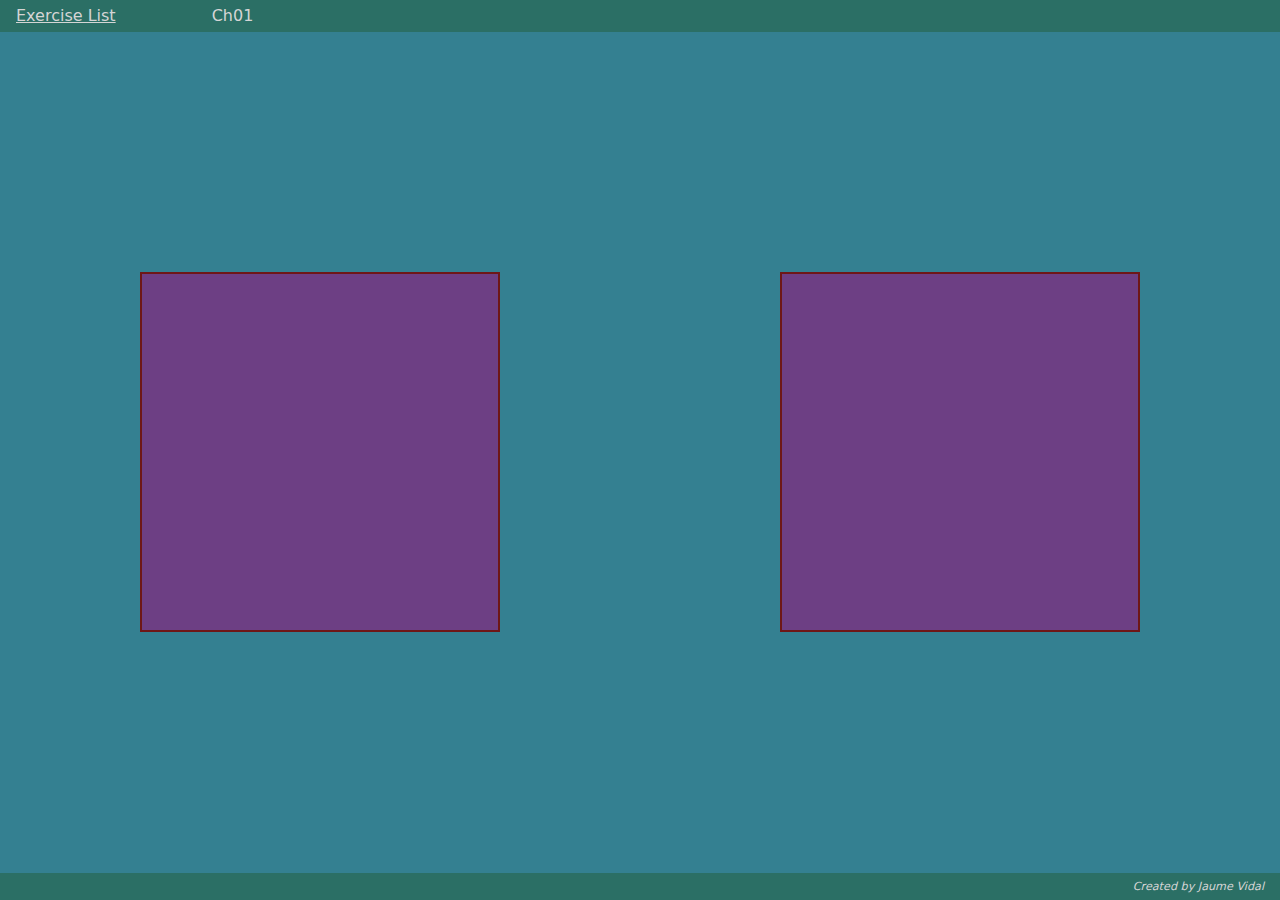
<file: Ch01/index.html>
<!DOCTYPE html>
<html lang="en">

<head>
  <meta charset="UTF-8">
  <meta http-equiv="X-UA-Compatible" content="IE=edge">
  <meta name="viewport" content="width=device-width, initial-scale=1.0">
  <title>Ch01</title>
  <link rel="stylesheet" href="./css/main.css">
  <script src="./js/index.js" defer></script>
</head>

<body>
  <nav>
    <a href="../index.html">Exercise List</a>
    <h1>Ch01</h1>
  </nav>
  <main>
    <div class="target square" id="targetA"></div>
    <div class="target square" id="targetB"></div>
  </main>
  <footer>
    <span>Created by Jaume Vidal</span>
  </footer>
</body>

</html>
</file>
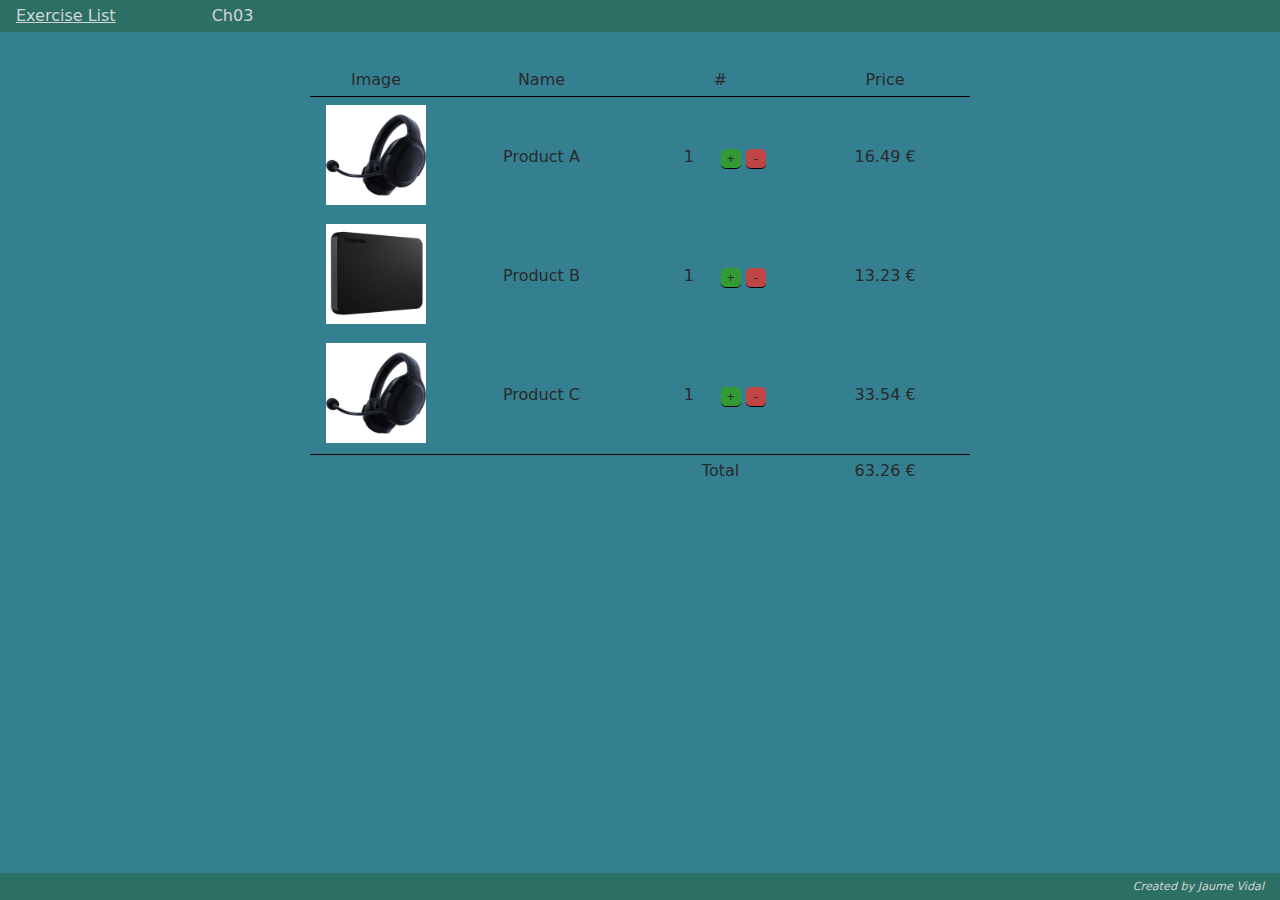
<file: Ch03/index.html>
<!DOCTYPE html>
<html lang="en">

<head>
  <meta charset="UTF-8">
  <meta http-equiv="X-UA-Compatible" content="IE=edge">
  <meta name="viewport" content="width=device-width, initial-scale=1.0">
  <title>Ch03</title>
  <link rel="stylesheet" href="./css/main.css">
  <script type="module" src="./js/index.js" defer></script>
</head>

<body>
  <nav>
    <a href="../index.html">Exercise List</a>
    <h1>Ch03</h1>
  </nav>
  <main>
    <table>
      <thead>
        <tr>
          <th class="th__thumbnail">Image</th>
          <th>Name</th>
          <th>#</th>
          <th>Price</th>
        </tr>
      </thead>
      <tbody>
        <tr>
          <td class="cell__thumbnail">
            <img class="data__thumbnail" src="./img/productA.jpg" alt="thumbnail de producto A" />
          </td>
          <td><span class="data__name">Product A</span></td>
          <td class="cell__quantity">
            <div class="cell__quantity__container">

              <span class="data__quantity">19</span>
              <div class="data__quantity__buttons-container">

                <button class="data__quantity-btn data__quantity-btn--add">+</button>
                <button class="data__quantity-btn data__quantity-btn--rm">-</button>
              </div>
            </div>
          </td>
          <td><span class="data__price">29.45</span> €</td>
        </tr>
        <tr>
          <td class="cell__thumbnail">
            <img class="data__thumbnail" src="./img/productB.jpg" alt="product B thumbnail" />
          </td>
          <td><span class="data__name">Product B</span></td>
          <td class="cell__quantity">
            <div class="cell__quantity__container">

              <span class="data__quantity">3</span>
              <div class="data__quantity__buttons-container">

                <button class="data__quantity-btn data__quantity-btn--add">+</button>
                <button class="data__quantity-btn data__quantity-btn--rm">-</button>
              </div>
            </div>

          </td>
          <td><span class="data__price">344.99</span> €</td>
        </tr>
      </tbody>
      <tfoot>
        <tr>
          <td></td>
          <td></td>
          <td>Total</td>
          <td><span id="total">100</span> €</td>
        </tr>
      </tfoot>
    </table>
  </main>
  <footer>
    <span>Created by Jaume Vidal</span>
  </footer>
</body>

</html>
</file>
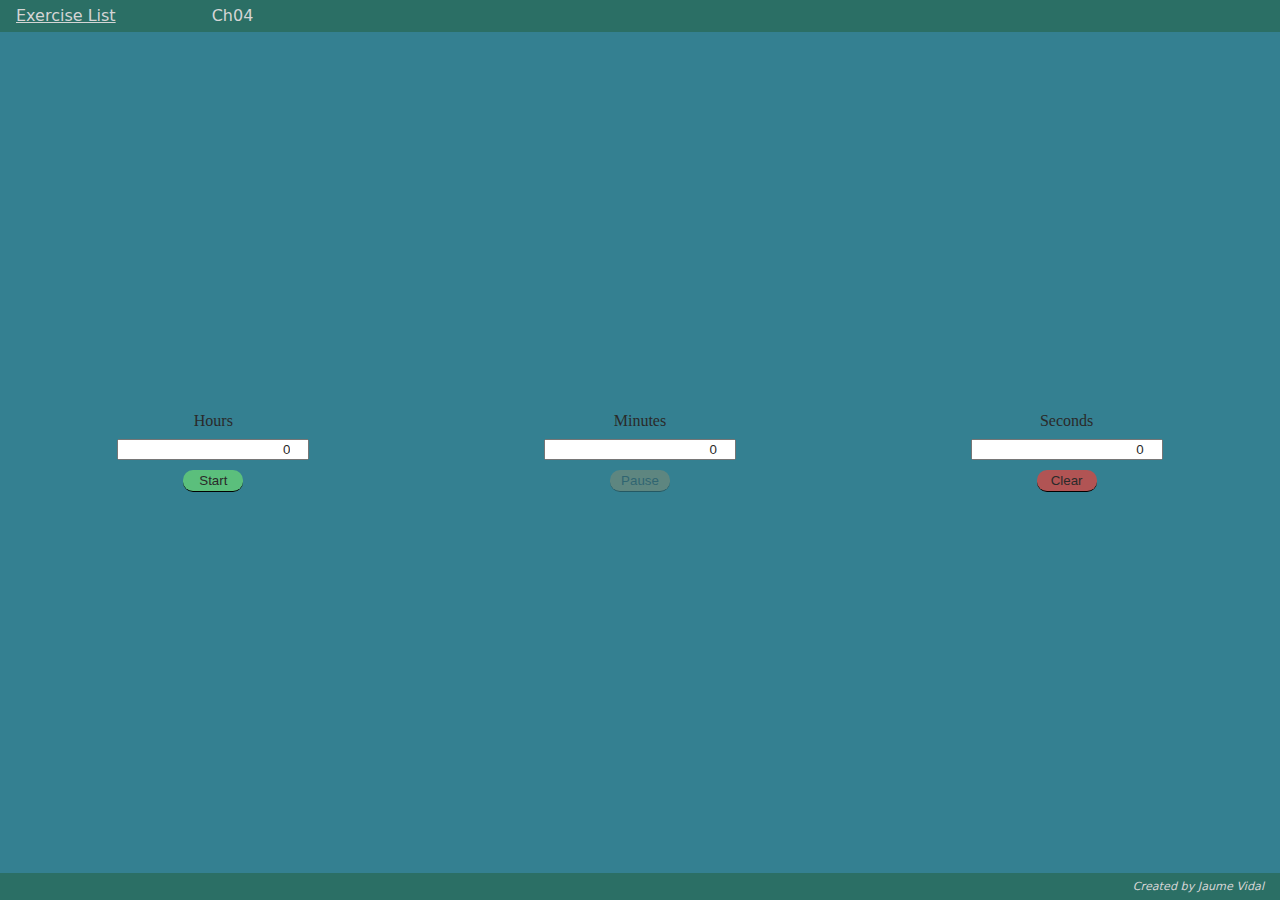
<file: Ch04/index.html>
<!DOCTYPE html>
<html lang="en">

<head>
  <meta charset="UTF-8">
  <meta http-equiv="X-UA-Compatible" content="IE=edge">
  <meta name="viewport" content="width=device-width, initial-scale=1.0">
  <title>Ch04</title>
  <link rel="stylesheet" href="./css/main.css">
  <script src="./js/index.js" defer></script>
</head>

<body>
  <nav>
    <a href="../index.html">Exercise List</a>
    <h1>Ch04</h1>
  </nav>
  <main>
    <div class="clock-container">
      <div class="clockRow">
        <label for="hours">Hours</label>
        <label for="minutes">Minutes</label>
        <label for="seconds">Seconds</label>
      </div>
      <div class="clockRow">
        <input type="number" name="hours" id="hours" min="0" max="23">
        <input type="number" name="minutes" id="minutes" min="0" max="59">
        <input type="number" name="seconds" id="seconds" min="0" max="59">
      </div>
      <div class="clockRow__buttons">
        <button class="clock-container__btn clock-container__btn--start">Start</button>
        <button class="clock-container__btn clock-container__btn--pause">Pause</button>
        <button class="clock-container__btn clock-container__btn--clear">Clear</button>
      </div>
    </div>
  </main>
  <footer>
    <span>Created by Jaume Vidal</span>
  </footer>
</body>

</html>
</file>
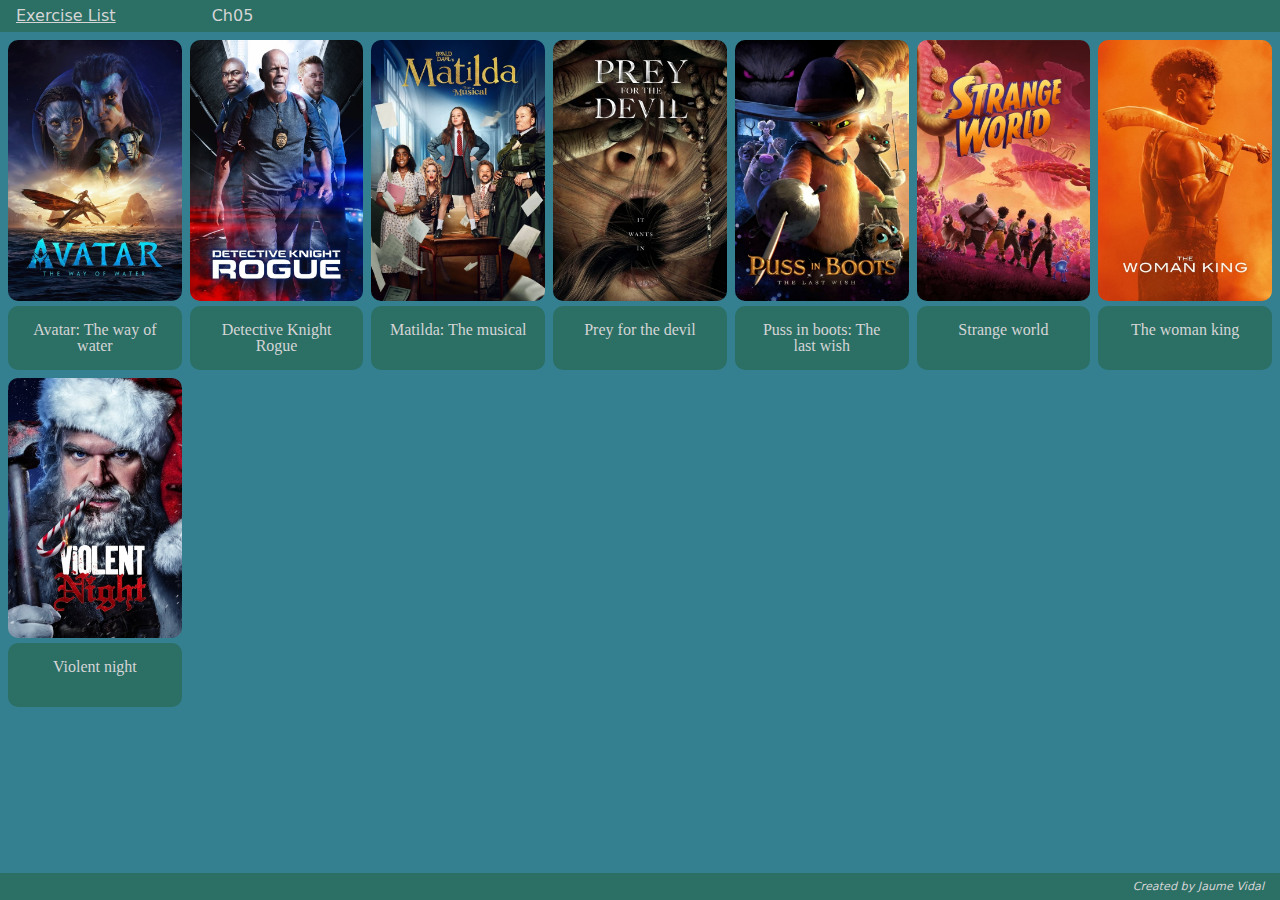
<file: Ch05/index.html>
<!DOCTYPE html>
<html lang="en">

<head>
  <meta charset="UTF-8">
  <meta http-equiv="X-UA-Compatible" content="IE=edge">
  <meta name="viewport" content="width=device-width, initial-scale=1.0">
  <title>Ch05</title>
  <link rel="stylesheet" href="./css/main.css">
  <script type="module" src="./js/index.js" defer></script>
</head>

<body>
  <nav>
    <a href="../index.html">Exercise List</a>
    <h1>Ch05</h1>
  </nav>
  <main>
    <div id="movie-container">

    </div>
  </main>
  <footer>
    <span>Created by Jaume Vidal</span>
  </footer>
</body>

</html>
</file>
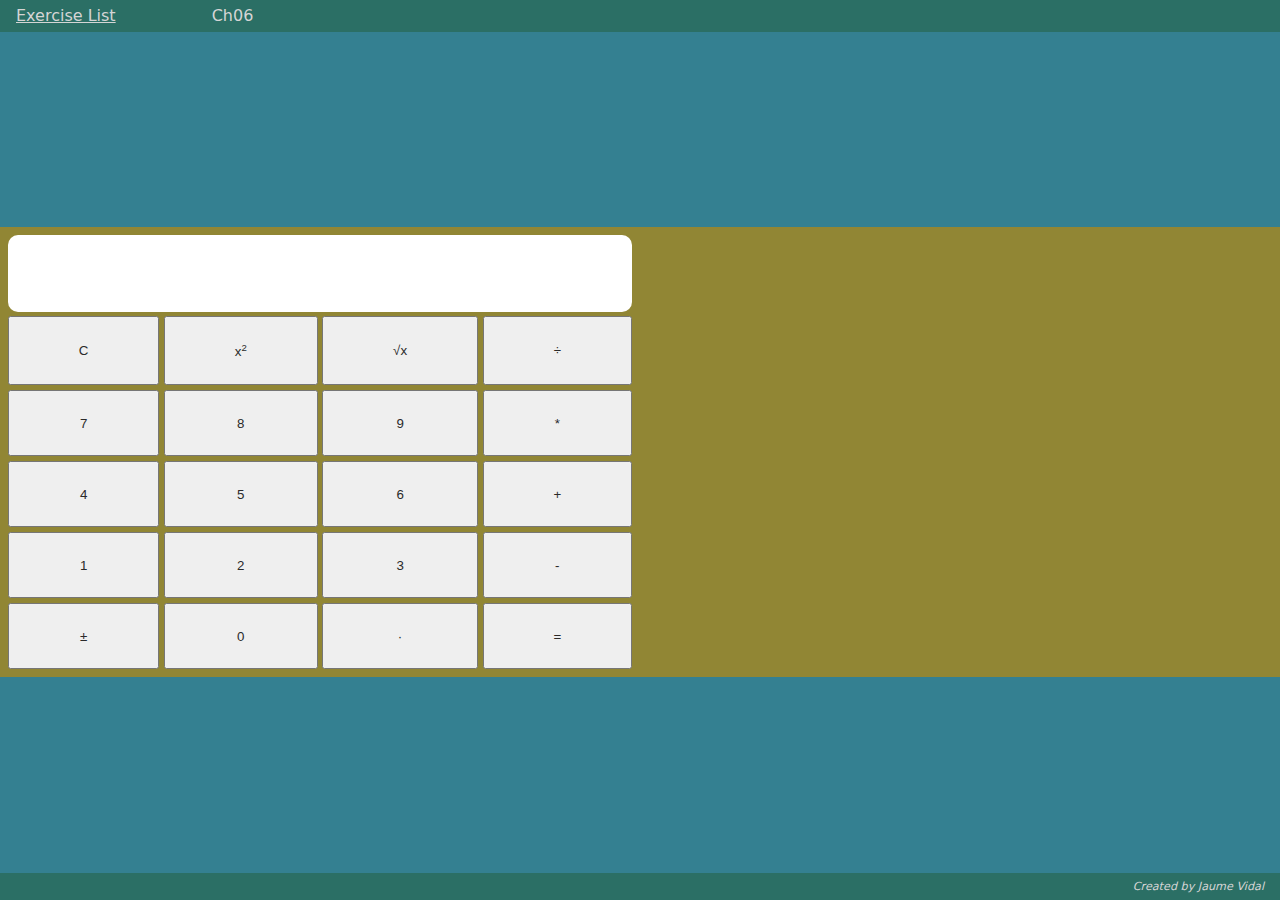
<file: Ch06/index.html>
<!DOCTYPE html>
<html lang="en">

<head>
  <meta charset="UTF-8">
  <meta http-equiv="X-UA-Compatible" content="IE=edge">
  <meta name="viewport" content="width=device-width, initial-scale=1.0">
  <title>Ch06</title>
  <link rel="stylesheet" href="./css/main.css">
  <script src="./js/index.js" defer></script>
</head>

<body>
  <nav>
    <a href="../index.html">Exercise List</a>
    <h1>Ch06</h1>
  </nav>
  <main>
    <div class="calc-container">
      <input type="text" name="display" id="display">
      <button class="calc-btn reset-btn" onclick="reset()">C</button>
      <button class="calc-btn pow-btn" onclick="square()">x<span class="supIndex">2</span></button>
      <button class="calc-btn sqrt-btn" onclick="squareRoot()">√x</button>
      <button class="calc-btn div-btn" onclick="inputOp('div');">÷</button>
      <button class="calc-btn num7-btn" onclick="input(7)">7</button>
      <button class="calc-btn num8-btn" onclick="input(8)">8</button>
      <button class="calc-btn num9-btn" onclick="input(9)">9</button>
      <button class="calc-btn mult-btn" onclick="inputOp('mult');">*</button>
      <button class="calc-btn num4-btn" onclick="input(4)">4</button>
      <button class="calc-btn num5-btn" onclick="input(5)">5</button>
      <button class="calc-btn num6-btn" onclick="input(6)">6</button>
      <button class="calc-btn add-btn" onclick="inputOp('add');">+</button>
      <button class="calc-btn num1-btn" onclick="input(1)">1</button>
      <button class="calc-btn num2-btn" onclick="input(2)">2</button>
      <button class="calc-btn num3-btn" onclick="input(3)">3</button>
      <button class="calc-btn sub-btn" onclick="inputOp('sub');">-</button>
      <button class="calc-btn sign-btn" onclick="sign()">±</button>
      <button class="calc-btn num0-btn" onclick="input(0)">0</button>
      <button class="calc-btn point-btn" onclick="point()">·</button>
      <button class="calc-btn equal-btn" onclick="equal()"> = </button>

    </div>
    <div class="history-container">

    </div>
  </main>
  <footer>
    <span>Created by Jaume Vidal</span>
  </footer>
</body>

</html>
</file>
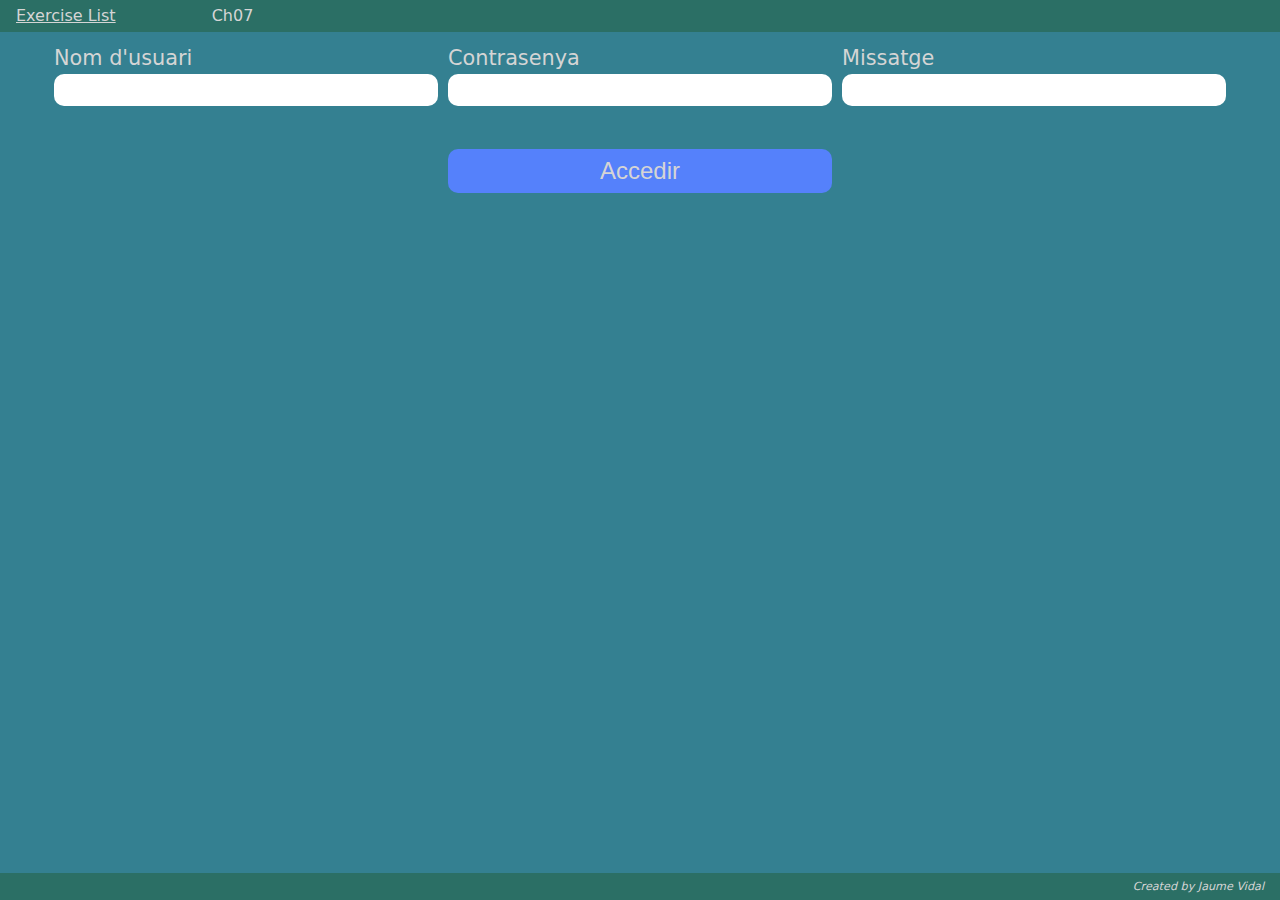
<file: Ch07/index.html>
<!DOCTYPE html>
<html lang="en">

<head>
  <meta charset="UTF-8">
  <meta http-equiv="X-UA-Compatible" content="IE=edge">
  <meta name="viewport" content="width=device-width, initial-scale=1.0">
  <title>Ch07</title>
  <link rel="stylesheet" href="./css/main.css">
  <script src="./js/index.js" defer></script>
</head>

<body>
  <nav>
    <a href="../index.html">Exercise List</a>
    <h1>Ch07</h1>
  </nav>
  <main>
    <form class="form">
      <fieldset class="form__field-username">
        <label for="form__input-username">Nom d'usuari</label>
        <input type="text" class="form__input-username" id="form__input-username" name="form__input-username" />
      </fieldset>
      <fieldset class="form__field-password">
        <label for="form__input-password">Contrasenya</label>
        <input type="password" class="form__input-password" id="form__input-password" name="form__input-password" />
      </fieldset>
      <fieldset class="form__field-msg">
        <label for="form__input-msg">Missatge</label>
        <input type="text" class="form__input-msg" id="form__input-msg" name="form__input-msg" />
      </fieldset>
      <fieldset class="form__field-submit">
        <button type="submit" class="form__btn-submit">Accedir</button>
      </fieldset>
    </form>
  </main>
  <footer>
    <span>Created by Jaume Vidal</span>
  </footer>
</body>

</html>
</file>
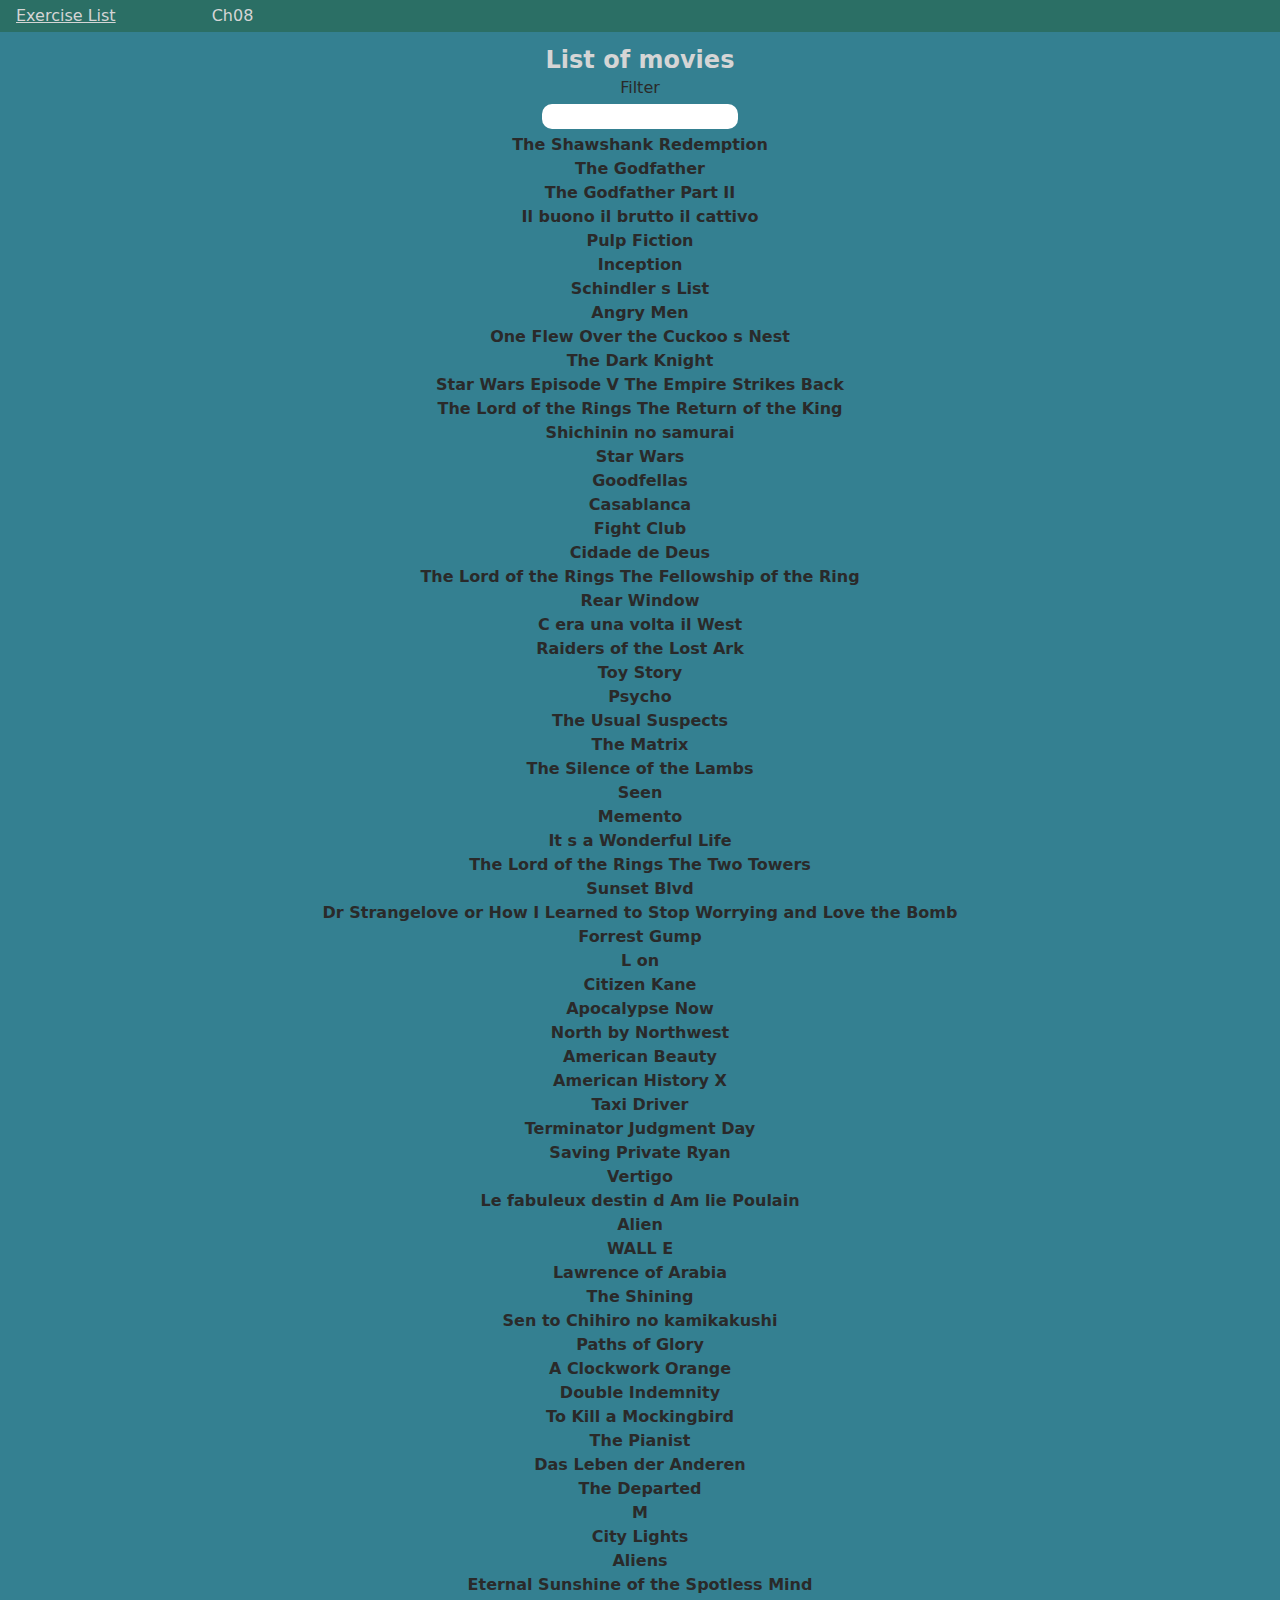
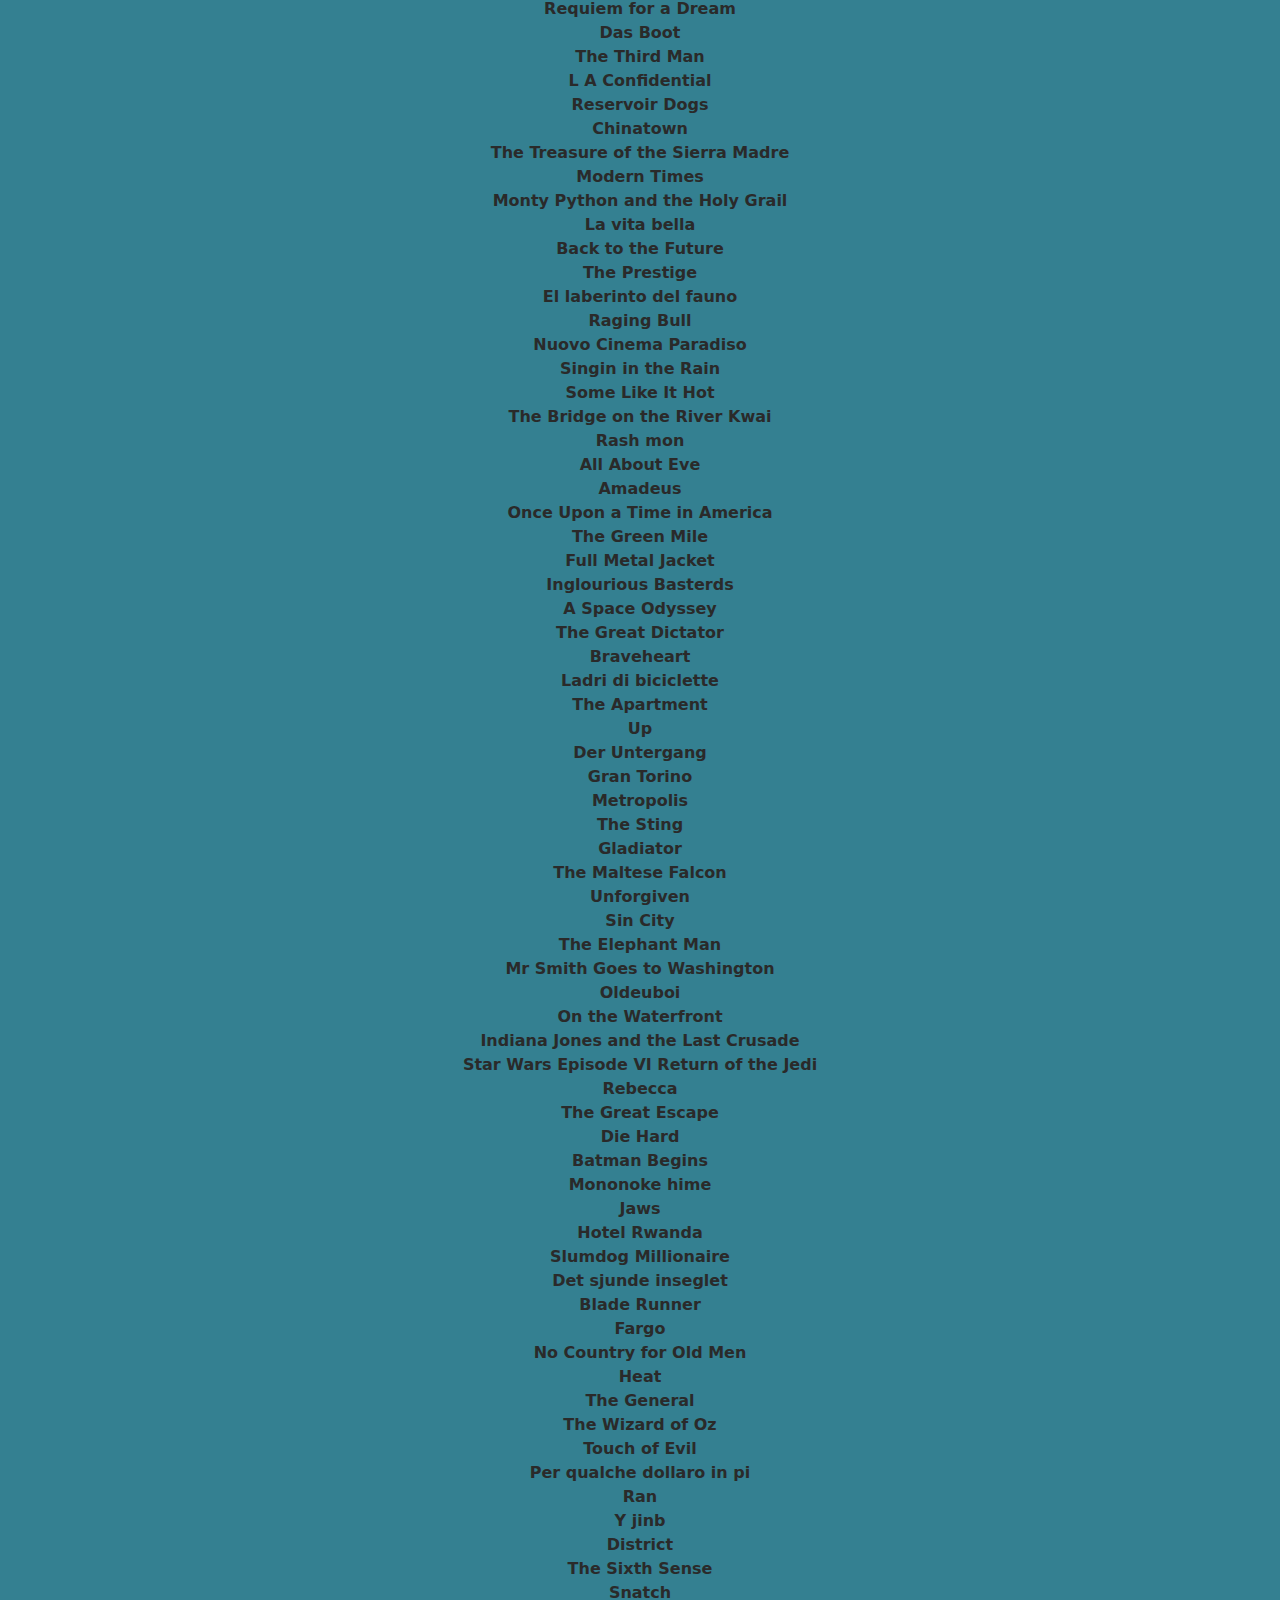
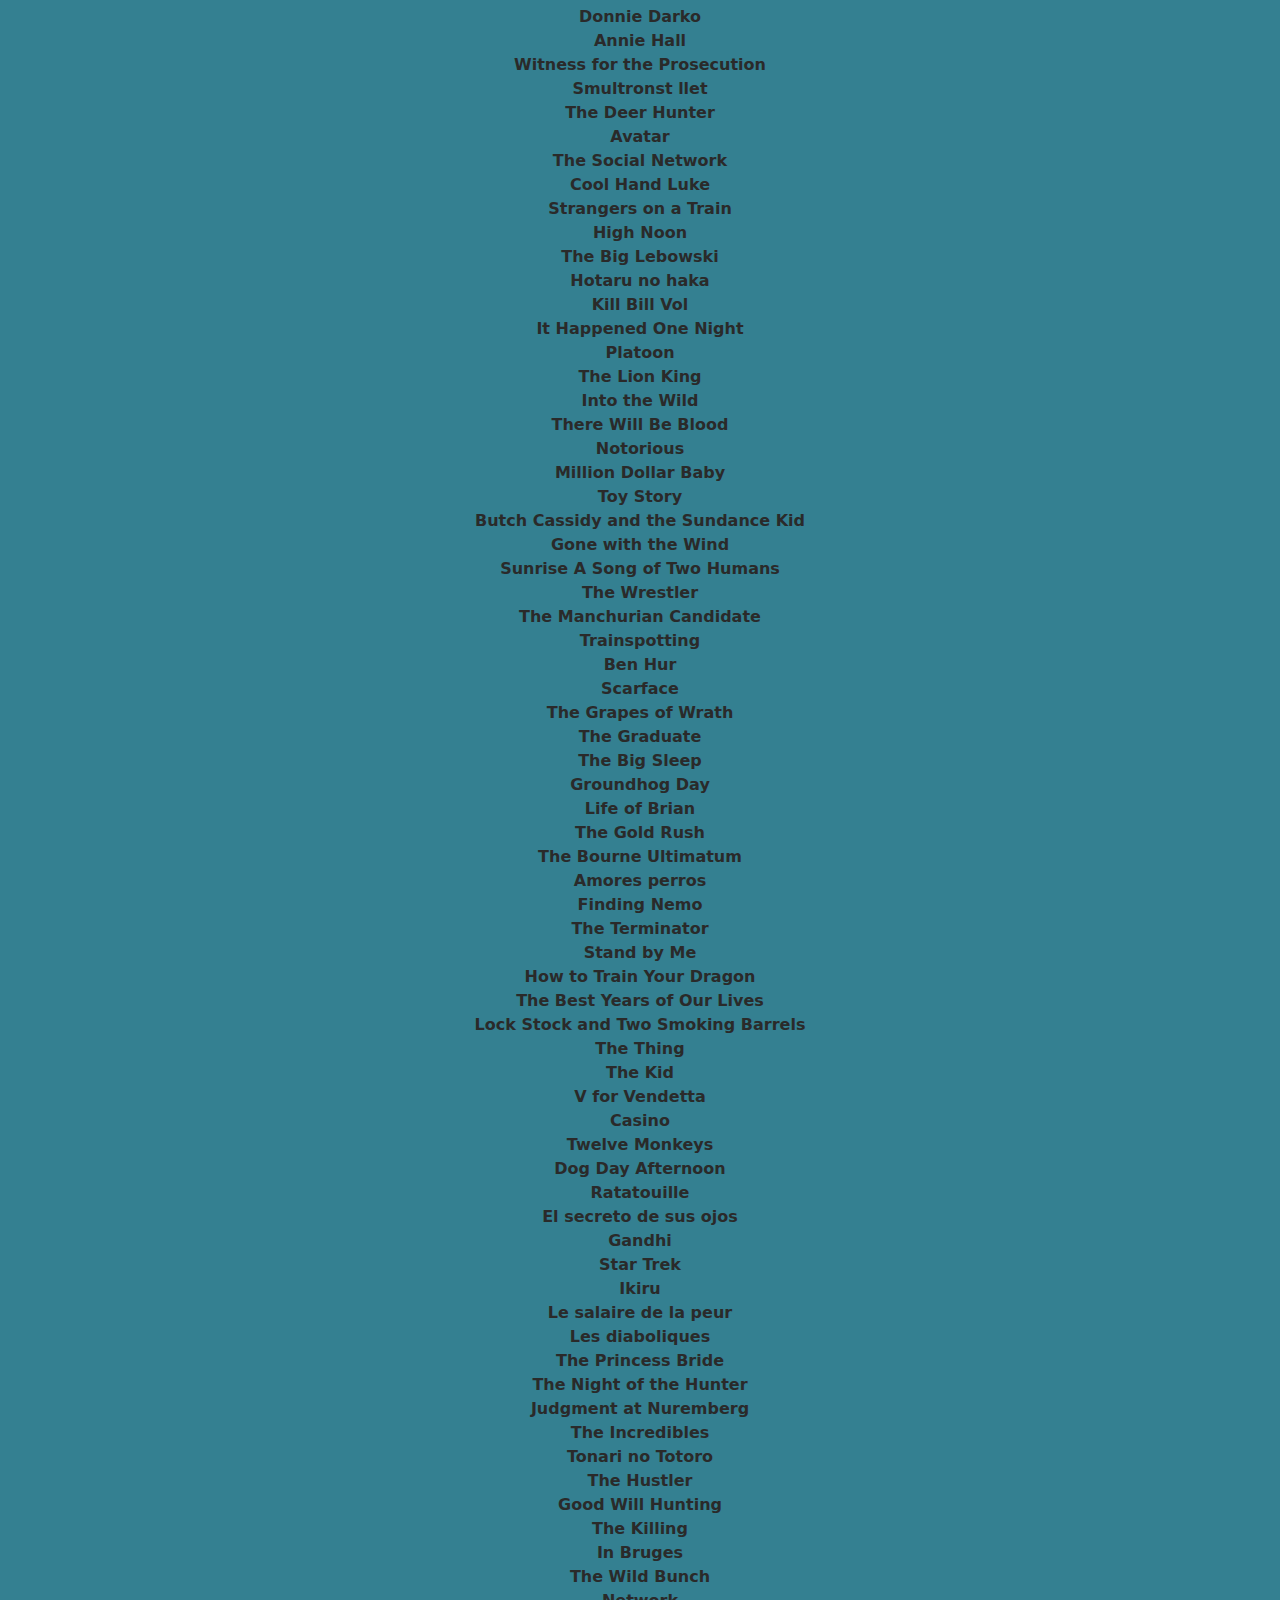
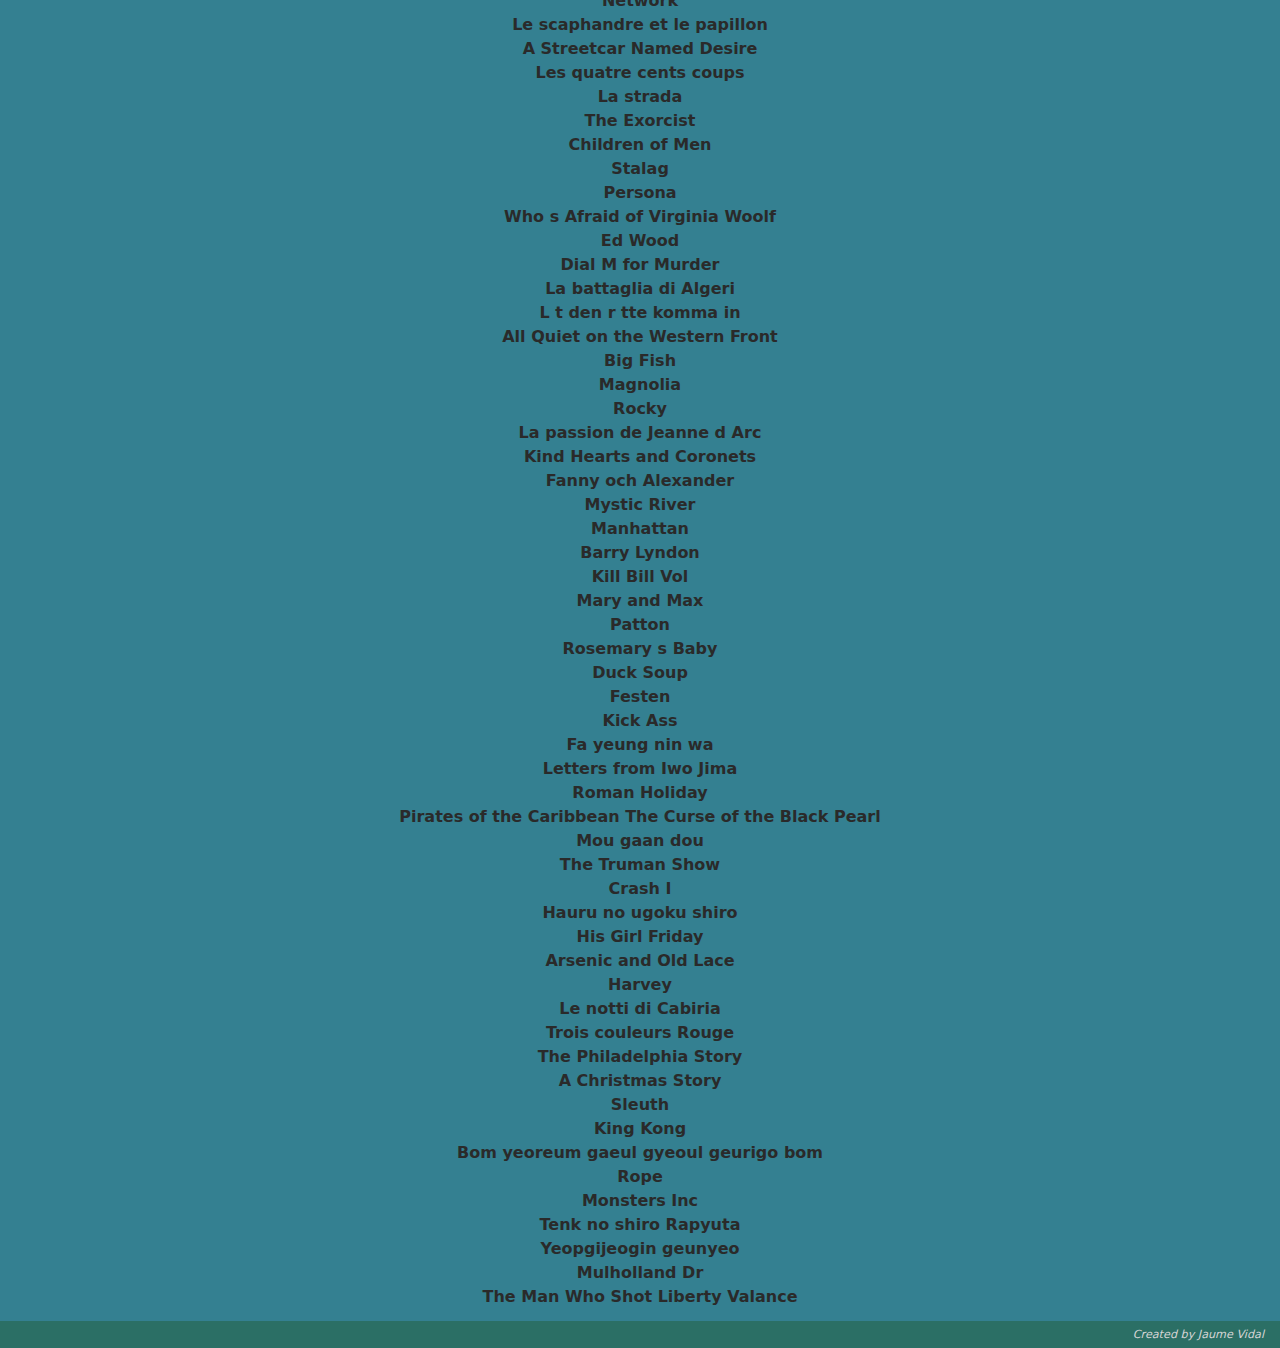
<file: Ch08/index.html>
<!DOCTYPE html>
<html lang="en">

<head>
  <meta charset="UTF-8">
  <meta http-equiv="X-UA-Compatible" content="IE=edge">
  <meta name="viewport" content="width=device-width, initial-scale=1.0">
  <title>Ch08</title>
  <link rel="stylesheet" href="./css/main.css">
  <script src="./js/index.js" defer></script>
</head>

<body>
  <nav>
    <a href="../index.html">Exercise List</a>
    <h1>Ch08</h1>
  </nav>
  <main>
    <label id="list__label" for="list">List of movies</label>
    <label for="list__input-filter">Filter</label>
    <input type="text" name="list__input-filter" id="list__input-filter">
    <ul id="list">
      <li>The Shawshank Redemption </li>
      <li>The Godfather </li>
      <li>The Godfather Part II </li>
      <li>Il buono il brutto il cattivo</li>
      <li>Pulp Fiction</li>
      <li>Inception</li>
      <li>Schindler s List</li>
      <li>Angry Men</li>
      <li>One Flew Over the Cuckoo s Nest</li>
      <li>The Dark Knight</li>
      <li>Star Wars Episode V The Empire Strikes Back</li>
      <li>The Lord of the Rings The Return of the King</li>
      <li>Shichinin no samurai</li>
      <li>Star Wars</li>
      <li>Goodfellas</li>
      <li>Casablanca</li>
      <li>Fight Club</li>
      <li>Cidade de Deus</li>
      <li>The Lord of the Rings The Fellowship of the Ring</li>
      <li>Rear Window</li>
      <li>C era una volta il West</li>
      <li>Raiders of the Lost Ark</li>
      <li>Toy Story</li>
      <li>Psycho</li>
      <li>The Usual Suspects</li>
      <li>The Matrix</li>
      <li>The Silence of the Lambs</li>
      <li>Seen</li>
      <li>Memento</li>
      <li>It s a Wonderful Life</li>
      <li>The Lord of the Rings The Two Towers</li>
      <li>Sunset Blvd</li>
      <li>Dr Strangelove or How I Learned to Stop Worrying and Love the Bomb</li>
      <li>Forrest Gump</li>
      <li>L on</li>
      <li>Citizen Kane</li>
      <li>Apocalypse Now</li>
      <li>North by Northwest</li>
      <li>American Beauty</li>
      <li>American History X</li>
      <li>Taxi Driver</li>
      <li>Terminator Judgment Day</li>
      <li>Saving Private Ryan</li>
      <li>Vertigo</li>
      <li>Le fabuleux destin d Am lie Poulain</li>
      <li>Alien</li>
      <li>WALL E</li>
      <li>Lawrence of Arabia</li>
      <li>The Shining</li>
      <li>Sen to Chihiro no kamikakushi</li>
      <li>Paths of Glory</li>
      <li>A Clockwork Orange</li>
      <li>Double Indemnity</li>
      <li>To Kill a Mockingbird</li>
      <li>The Pianist</li>
      <li>Das Leben der Anderen</li>
      <li>The Departed</li>
      <li>M</li>
      <li>City Lights</li>
      <li>Aliens</li>
      <li>Eternal Sunshine of the Spotless Mind</li>
      <li>Requiem for a Dream</li>
      <li>Das Boot</li>
      <li>The Third Man</li>
      <li>L A Confidential</li>
      <li>Reservoir Dogs</li>
      <li>Chinatown</li>
      <li>The Treasure of the Sierra Madre</li>
      <li>Modern Times</li>
      <li>Monty Python and the Holy Grail</li>
      <li>La vita bella</li>
      <li>Back to the Future</li>
      <li>The Prestige</li>
      <li>El laberinto del fauno</li>
      <li>Raging Bull</li>
      <li>Nuovo Cinema Paradiso</li>
      <li>Singin in the Rain</li>
      <li>Some Like It Hot</li>
      <li>The Bridge on the River Kwai</li>
      <li>Rash mon</li>
      <li>All About Eve</li>
      <li>Amadeus</li>
      <li>Once Upon a Time in America</li>
      <li>The Green Mile</li>
      <li>Full Metal Jacket</li>
      <li>Inglourious Basterds</li>
      <li>A Space Odyssey</li>
      <li>The Great Dictator</li>
      <li>Braveheart</li>
      <li>Ladri di biciclette</li>
      <li>The Apartment</li>
      <li>Up</li>
      <li>Der Untergang</li>
      <li>Gran Torino</li>
      <li>Metropolis</li>
      <li>The Sting</li>
      <li>Gladiator</li>
      <li>The Maltese Falcon</li>
      <li>Unforgiven</li>
      <li>Sin City</li>
      <li>The Elephant Man</li>
      <li>Mr Smith Goes to Washington</li>
      <li>Oldeuboi</li>
      <li>On the Waterfront</li>
      <li>Indiana Jones and the Last Crusade</li>
      <li>Star Wars Episode VI Return of the Jedi</li>
      <li>Rebecca</li>
      <li>The Great Escape</li>
      <li>Die Hard</li>
      <li>Batman Begins</li>
      <li>Mononoke hime</li>
      <li>Jaws</li>
      <li>Hotel Rwanda</li>
      <li>Slumdog Millionaire</li>
      <li>Det sjunde inseglet</li>
      <li>Blade Runner</li>
      <li>Fargo</li>
      <li>No Country for Old Men</li>
      <li>Heat</li>
      <li>The General</li>
      <li>The Wizard of Oz</li>
      <li>Touch of Evil</li>
      <li>Per qualche dollaro in pi</li>
      <li>Ran</li>
      <li>Y jinb</li>
      <li>District</li>
      <li>The Sixth Sense</li>
      <li>Snatch</li>
      <li>Donnie Darko</li>
      <li>Annie Hall</li>
      <li>Witness for the Prosecution</li>
      <li>Smultronst llet</li>
      <li>The Deer Hunter</li>
      <li>Avatar</li>
      <li>The Social Network</li>
      <li>Cool Hand Luke</li>
      <li>Strangers on a Train</li>
      <li>High Noon</li>
      <li>The Big Lebowski</li>
      <li>Hotaru no haka</li>
      <li>Kill Bill Vol</li>
      <li>It Happened One Night</li>
      <li>Platoon</li>
      <li>The Lion King</li>
      <li>Into the Wild</li>
      <li>There Will Be Blood</li>
      <li>Notorious</li>
      <li>Million Dollar Baby</li>
      <li>Toy Story</li>
      <li>Butch Cassidy and the Sundance Kid</li>
      <li>Gone with the Wind</li>
      <li>Sunrise A Song of Two Humans</li>
      <li>The Wrestler</li>
      <li>The Manchurian Candidate</li>
      <li>Trainspotting</li>
      <li>Ben Hur</li>
      <li>Scarface</li>
      <li>The Grapes of Wrath</li>
      <li>The Graduate</li>
      <li>The Big Sleep</li>
      <li>Groundhog Day</li>
      <li>Life of Brian</li>
      <li>The Gold Rush</li>
      <li>The Bourne Ultimatum</li>
      <li>Amores perros</li>
      <li>Finding Nemo</li>
      <li>The Terminator</li>
      <li>Stand by Me</li>
      <li>How to Train Your Dragon</li>
      <li>The Best Years of Our Lives</li>
      <li>Lock Stock and Two Smoking Barrels</li>
      <li>The Thing</li>
      <li>The Kid</li>
      <li>V for Vendetta</li>
      <li>Casino</li>
      <li>Twelve Monkeys</li>
      <li>Dog Day Afternoon</li>
      <li>Ratatouille</li>
      <li>El secreto de sus ojos</li>
      <li>Gandhi</li>
      <li>Star Trek</li>
      <li>Ikiru</li>
      <li>Le salaire de la peur</li>
      <li>Les diaboliques</li>
      <li>The Princess Bride</li>
      <li>The Night of the Hunter</li>
      <li>Judgment at Nuremberg</li>
      <li>The Incredibles</li>
      <li>Tonari no Totoro</li>
      <li>The Hustler</li>
      <li>Good Will Hunting</li>
      <li>The Killing</li>
      <li>In Bruges</li>
      <li>The Wild Bunch</li>
      <li>Network</li>
      <li>Le scaphandre et le papillon</li>
      <li>A Streetcar Named Desire</li>
      <li>Les quatre cents coups</li>
      <li>La strada</li>
      <li>The Exorcist</li>
      <li>Children of Men</li>
      <li>Stalag</li>
      <li>Persona</li>
      <li>Who s Afraid of Virginia Woolf</li>
      <li>Ed Wood</li>
      <li>Dial M for Murder</li>
      <li>La battaglia di Algeri</li>
      <li>L t den r tte komma in</li>
      <li>All Quiet on the Western Front</li>
      <li>Big Fish</li>
      <li>Magnolia</li>
      <li>Rocky</li>
      <li>La passion de Jeanne d Arc</li>
      <li>Kind Hearts and Coronets</li>
      <li>Fanny och Alexander</li>
      <li>Mystic River</li>
      <li>Manhattan</li>
      <li>Barry Lyndon</li>
      <li>Kill Bill Vol</li>
      <li>Mary and Max</li>
      <li>Patton</li>
      <li>Rosemary s Baby</li>
      <li>Duck Soup</li>
      <li>Festen</li>
      <li>Kick Ass</li>
      <li>Fa yeung nin wa</li>
      <li>Letters from Iwo Jima</li>
      <li>Roman Holiday</li>
      <li>Pirates of the Caribbean The Curse of the Black Pearl</li>
      <li>Mou gaan dou</li>
      <li>The Truman Show</li>
      <li>Crash I</li>
      <li>Hauru no ugoku shiro</li>
      <li>His Girl Friday</li>
      <li>Arsenic and Old Lace</li>
      <li>Harvey</li>
      <li>Le notti di Cabiria</li>
      <li>Trois couleurs Rouge</li>
      <li>The Philadelphia Story</li>
      <li>A Christmas Story</li>
      <li>Sleuth</li>
      <li>King Kong</li>
      <li>Bom yeoreum gaeul gyeoul geurigo bom</li>
      <li>Rope</li>
      <li>Monsters Inc</li>
      <li>Tenk no shiro Rapyuta</li>
      <li>Yeopgijeogin geunyeo</li>
      <li>Mulholland Dr</li>
      <li>The Man Who Shot Liberty Valance</li>
    </ul>
  </main>
  <footer>
    <span>Created by Jaume Vidal</span>
  </footer>
</body>

</html>
</file>
<file: Ch01/css/main.css>
@import url(./global/reset.css);
@import url(./global/variables.css);
@import url(./global/base.css);
@import url(./component/navbar.css);
@import url(./component/mainSection.css);
@import url(./component/footer.css);
</file>
<file: Ch03/css/main.css>
@import url(./global/reset.css);
@import url(./global/variables.css);
@import url(./global/base.css);
@import url(./component/navbar.css);
@import url(./component/mainSection.css);
@import url(./component/footer.css);
@import url(./component/shoppingcart.css);
</file>
<file: Ch04/css/main.css>
@import url(./global/reset.css);
@import url(./global/variables.css);
@import url(./global/base.css);
@import url(./component/navbar.css);
@import url(./component/mainSection.css);
@import url(./component/footer.css);
@import url(./component/countdownClock.css);
</file>
<file: Ch05/css/main.css>
@import url(./global/reset.css);
@import url(./global/variables.css);
@import url(./global/base.css);
@import url(./component/navbar.css);
@import url(./component/mainSection.css);
@import url(./component/footer.css);
</file>
<file: Ch06/css/main.css>
@import url(./global/reset.css);
@import url(./global/variables.css);
@import url(./global/base.css);
@import url(./component/navbar.css);
@import url(./component/mainSection.css);
@import url(./component/footer.css);
@import url(./component/calculator.css);
</file>
<file: Ch07/css/main.css>
@import url(./global/reset.css);
@import url(./global/variables.css);
@import url(./global/base.css);
@import url(./component/navbar.css);
@import url(./component/mainSection.css);
@import url(./component/footer.css);
@import url(./component/form.css);
</file>
<file: Ch08/css/main.css>
@import url(./global/reset.css);
@import url(./global/variables.css);
@import url(./global/base.css);
@import url(./component/navbar.css);
@import url(./component/mainSection.css);
@import url(./component/footer.css);
</file>
